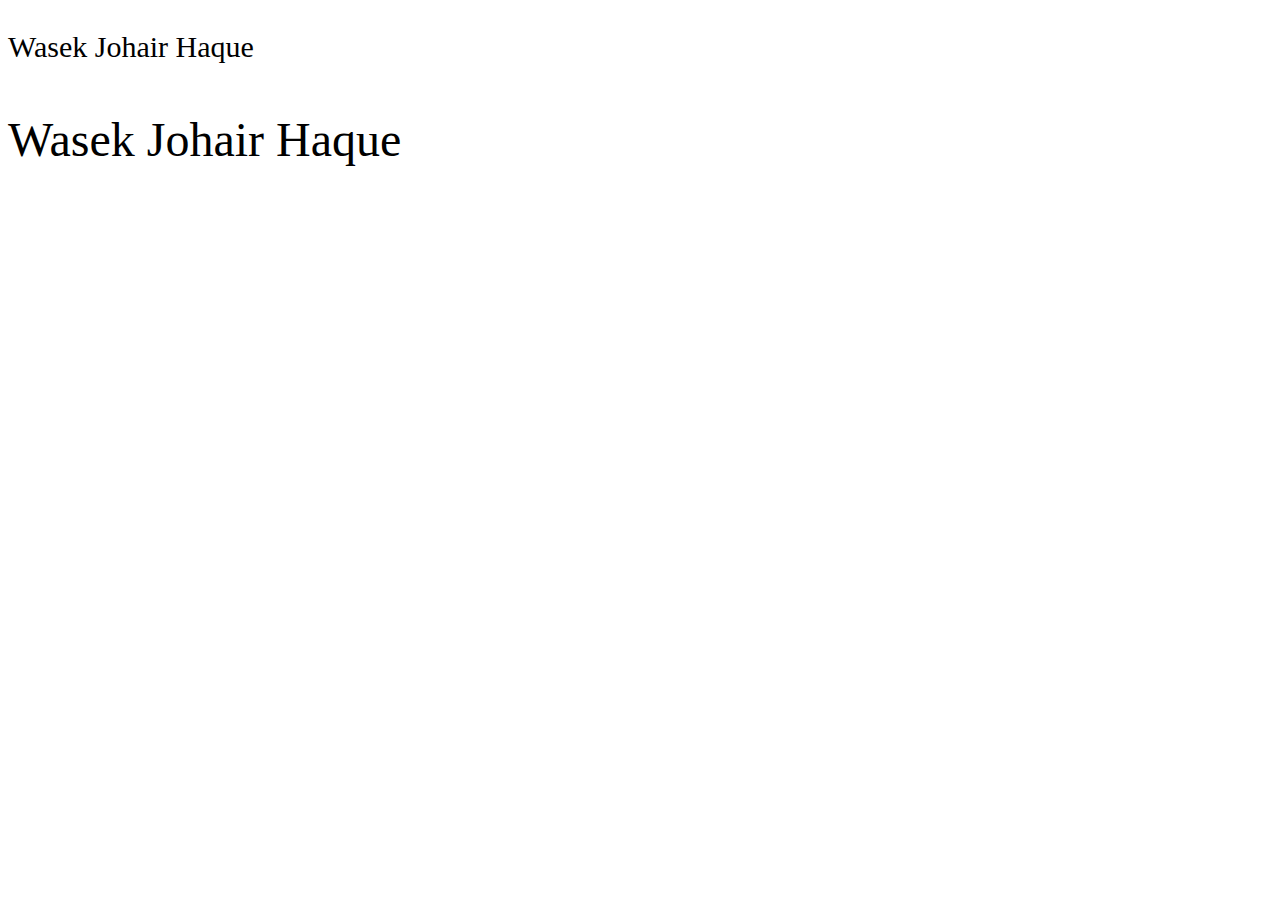
<file: font-craziness.html>
<!DOCTYPE html>
<html lang="en">
<head>
    <meta charset="UTF-8">
    <meta http-equiv="X-UA-Compatible" content="IE=edge">
    <meta name="viewport" content="width=device-width, initial-scale=1.0">
    <title>Document</title>

    <style>

        .badsize {
            font-size: 30px;
        }

        .goodsize {
            font-size: 3rem;
        }


    </style>
</head>
<body>
    <p class="badsize">Wasek Johair Haque</p>
    <p class="goodsize">Wasek Johair Haque</p>
</body>
</html>
</file>
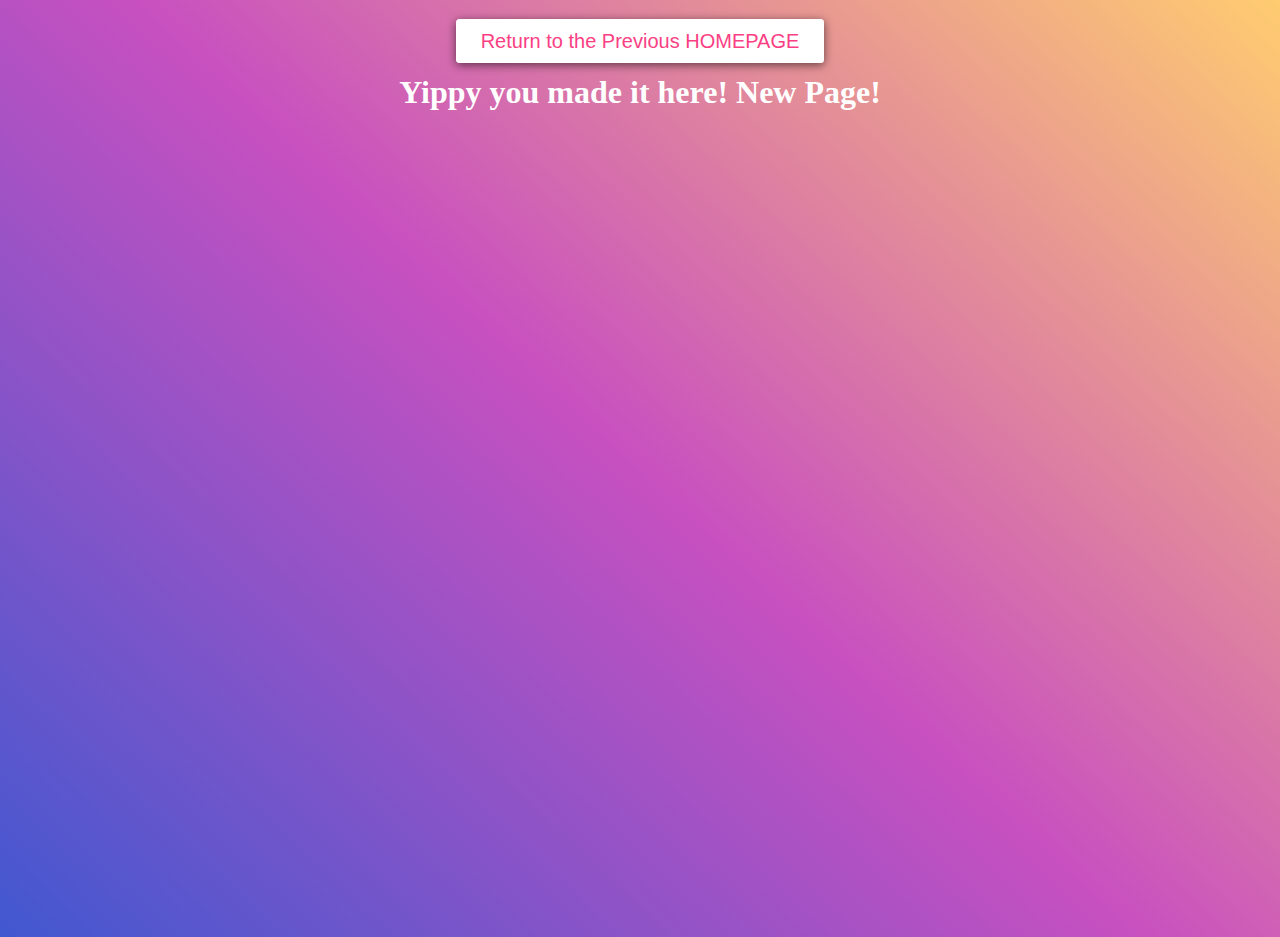
<file: test-page.html>
<!DOCTYPE html>
<html lang="en">
<head>
    <meta charset="UTF-8">
    <meta http-equiv="X-UA-Compatible" content="IE=edge">
    <meta name="viewport" content="width=device-width, initial-scale=1.0">
    <title>Document</title>

    <style>
        html {
            scale: 100%;
        }

        body {
            
            width: 1024px;
            margin-left: auto;
            margin-right: auto;
            background-image: linear-gradient(43deg,#4158D0,  #C850C0, #FFCC70);
            margin-top: 30px;
            background-repeat: no-repeat;
            min-height: 898.5px;
            text-align: center;
        }

        .mybutton {
            font-family: 'Gill Sans', 'Gill Sans MT', Calibri, 'Trebuchet MS', sans-serif;
            color: #FA4083;
            background-color: white;
            padding: 11px 25px;
            border-radius: 3.5px;
            box-shadow: 0px 2px 10px rgba(0, 0, 0, 0.575);
            font-size: 20px;
            text-decoration: none;
        }

        .mybutton:hover {
        color: white;
        background-color: #FFCC70;
        transition-duration: 1s;
        }

        h1 {
            color: white;
        }

    </style>
</head>
<body>
    <a href="index.html" class="mybutton">Return to the Previous HOMEPAGE</a>
    <h1>Yippy you made it here! New Page!</h1>
</body>
</html>
</file>
